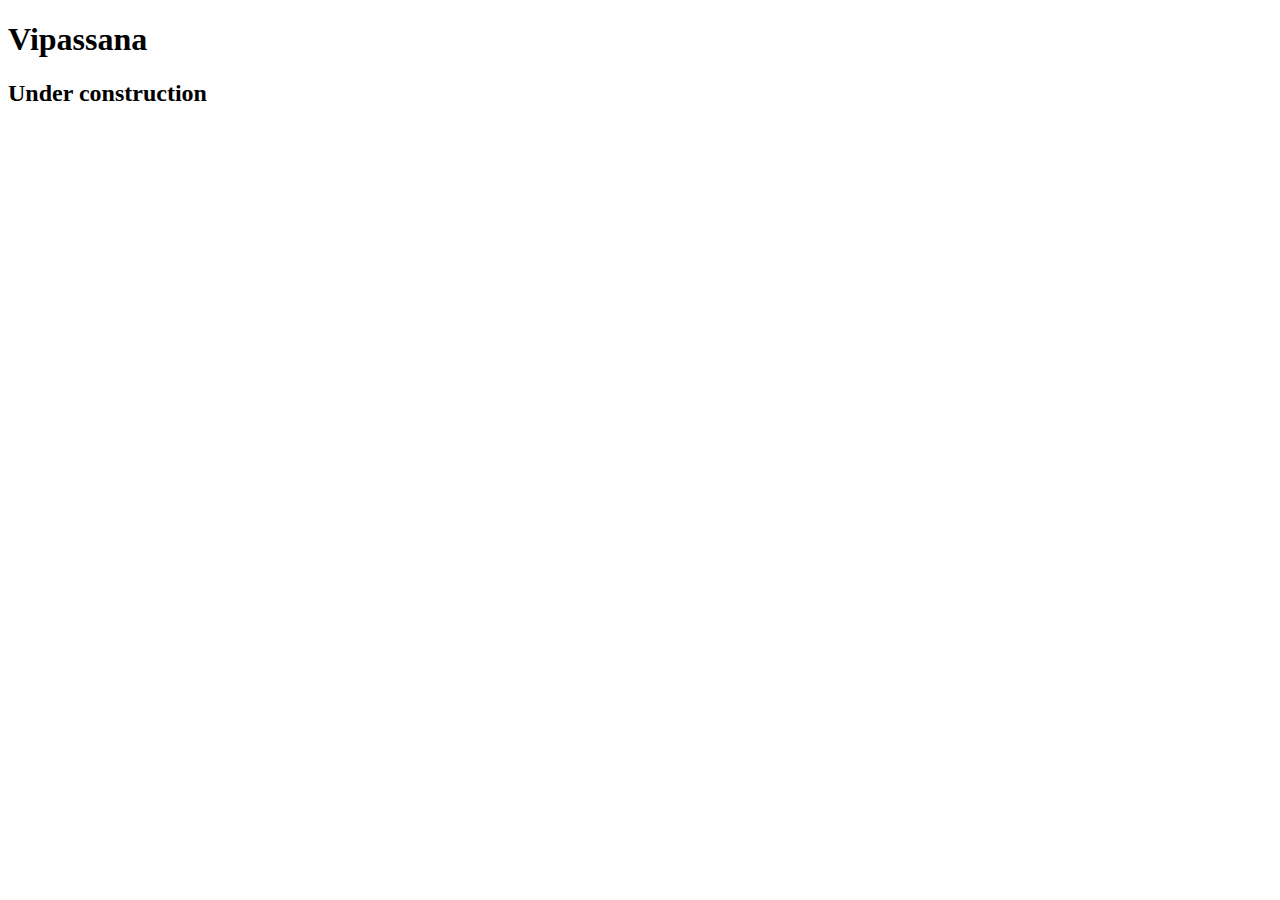
<file: stress/vipassana.html>
<!DOCTYPE html>

<html lang="en">
<head>
	<meta charset="utf-8">
	<title>Shape Up! | Vipassana</title>
</head>

<body>
    <main>
        <h1>Vipassana</h1>
        <h2>Under construction</h2>
    </main>
</body>
</html>
</file>
